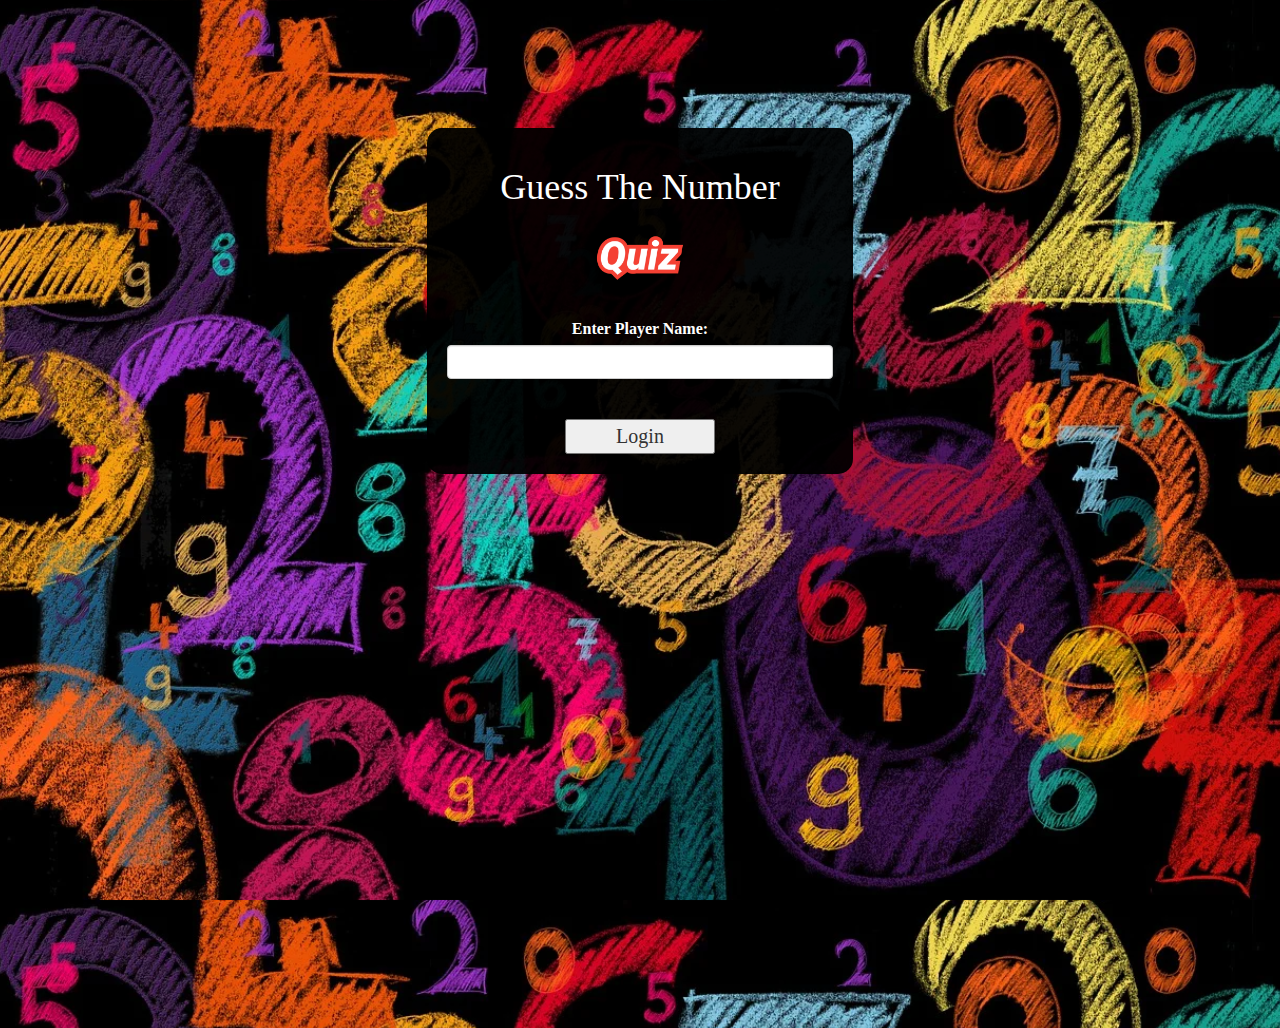
<file: index.html>
<!DOCTYPE html>
<html>
<head>
    <title>Guess the Number</title>

<link href="https://fonts.googleapis.com/css?family=Yeon+Sung&display=swap" rel="stylesheet"><meta name="viewport" content="width=device-width, initial-scale=1">

<link rel="stylesheet" href="https://maxcdn.bootstrapcdn.com/bootstrap/3.4.0/css/bootstrap.min.css">
<script src="https://ajax.googleapis.com/ajax/libs/jquery/3.4.1/jquery.min.js"></script>
<script src="https://maxcdn.bootstrapcdn.com/bootstrap/3.4.0/js/bootstrap.min.js"></script>

<link rel="stylesheet" type="text/css" href="style.css">
<script src="login.js"></script>
</head>
<body>

<center>


	<div class="col-lg-4 col-md-6 col-sm-6 col-xs-11 login_div">

        <h1 id="lol">Guess The Number
            <img src="pngtree-quiz-logo-with-speech-bubble-symbols-png-image_6568572.png">
        </h1>
          
        <div>
            <label   for="guessField" >Enter Player Name: </label>
            <br>
            <input type = "text" id = "playername" class = "form-control">
            </div>
        </br><br>
            <button type = "submit" onclick="Login()"> Login
                   </button>
                   
                  
                  
        </div>
	</div>
</center>

</body>
</html>
</file>
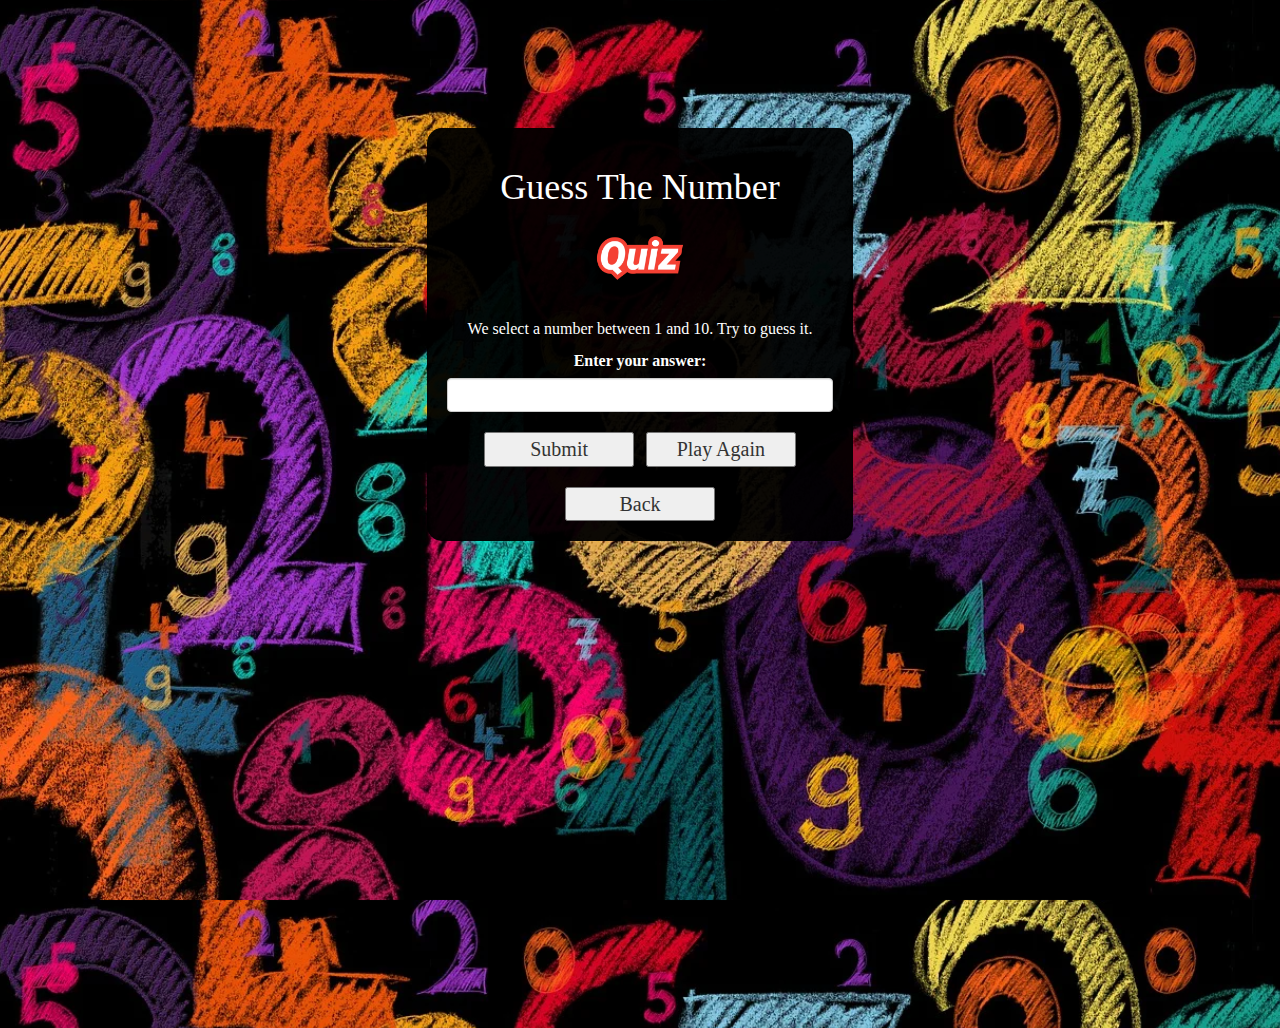
<file: gamepage.html>
<!DOCTYPE html>
<html>
<head>
    <title>Guess the Number</title>

<link href="https://fonts.googleapis.com/css?family=Yeon+Sung&display=swap" rel="stylesheet"><meta name="viewport" content="width=device-width, initial-scale=1">

<link rel="stylesheet" href="https://maxcdn.bootstrapcdn.com/bootstrap/3.4.0/css/bootstrap.min.css">
<script src="https://ajax.googleapis.com/ajax/libs/jquery/3.4.1/jquery.min.js"></script>
<script src="https://maxcdn.bootstrapcdn.com/bootstrap/3.4.0/js/bootstrap.min.js"></script>

<link rel="stylesheet" type="text/css" href="style.css">
<script src="gamepage.js"></script>
</head>
<body>

<center>


	<div class="col-lg-4 col-md-6 col-sm-6 col-xs-11 login_div">

        <h1>Guess The Number
            <img src="pngtree-quiz-logo-with-speech-bubble-symbols-png-image_6568572.png">
        </h1>
  
        <p>We select a number between 1 and 10. 
                        Try to guess it.</p>
          
        <div>
            <label for="guessField">Enter your answer: </label>
            <br>
            <input type = "text" id = "guessField" class = "form-control">
            </div>
        </br>
        <button type = "submit" onclick="Submit()"> Submit
        </button>&nbsp;&nbsp;
                  
        <button type = "submit" onclick="playAgain()"> Play Again
        </button> 
        <br><br>
        <button type = "submit" onclick="Back()"> Back
        </button> 
        </div>
	</div>
</center>

</body>
</html>
</file>
<file: style.css>
html, body
{
  height: 100%;
  margin: 0;
}

body
{
background-image: url("background-5594879_1280.webp");
background-size: cover;
background-position: center;
}
#logo{
    width: 40px ;
    opacity:40%
}


.login_div
{
    margin:10%;
	background: rgba(0, 0, 0, 0.95);
    float: none;border-radius: 15px;
    padding: 20px;  
}

h1{
    color: rgb(255, 255, 255);
    font-family: Georgia, 'Times New Roman', Times, serif;
}

label{
    color: rgb(255, 255, 255);
    font-family: Georgia, 'Times New Roman', Times, serif;
    font-size: 16px;
}


button{
    font-family: Georgia, 'Times New Roman', Times, serif;
    font-size: 20px;
    width:150px
}

p{
    color: rgb(255, 255, 255);
    font-family: Georgia, 'Times New Roman', Times, serif;
    font-size: 16px; 
}

img{
    width: 100px;
}
</file>
